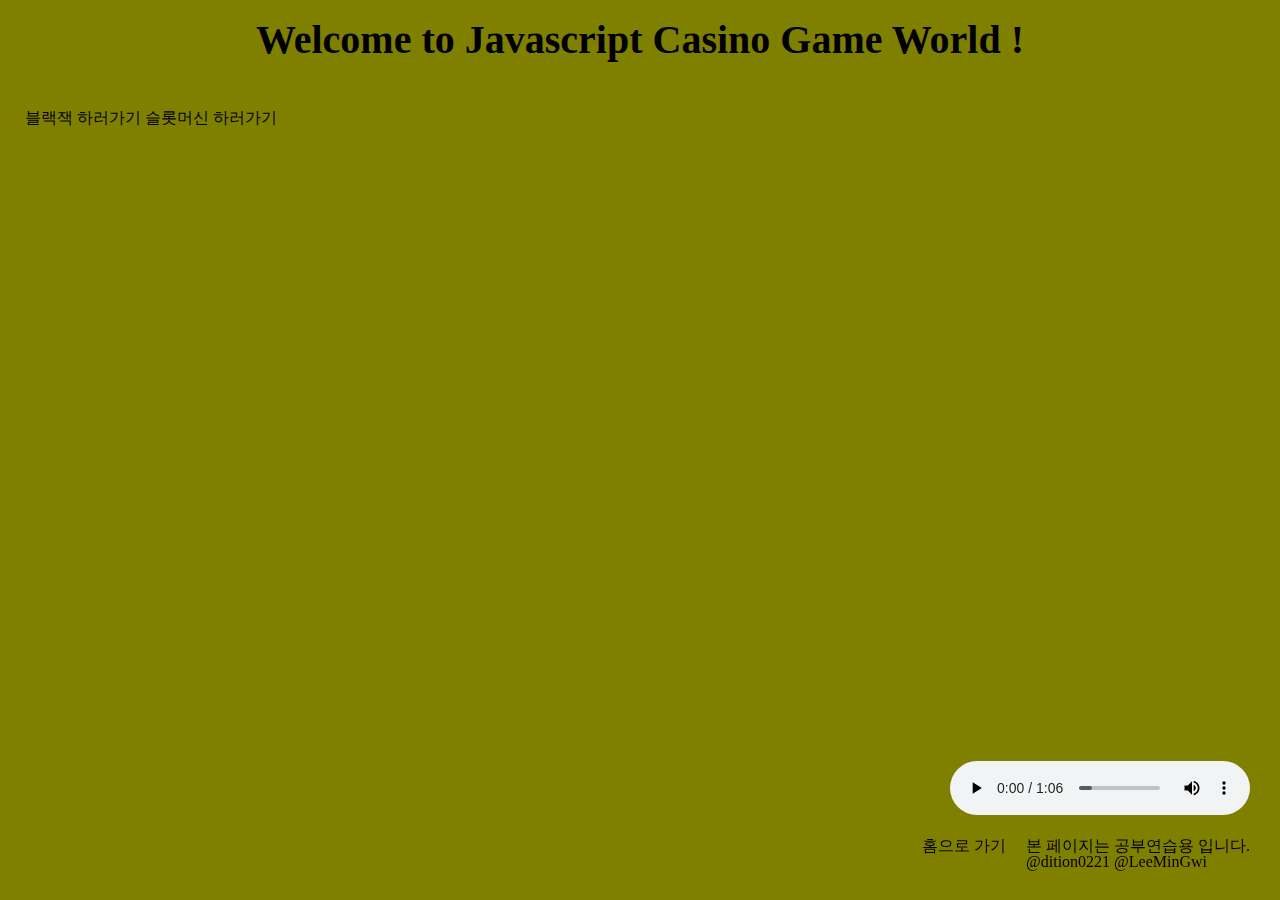
<file: index.html>
<!DOCTYPE html>
<html lang="ko">

<head>
    <!-- <link rel="stylesheet" href="https://cdn.jsdelivr.net/npm/@picocss/pico@1/css/pico.min.css"> -->
    <link rel="stylesheet" href="css/style.css">
    <meta charset="UTF-8">
    <meta http-equiv="X-UA-Compatible" content="IE=edge">
    <meta name="viewport" content="width=device-width, initial-scale=1.0">
    <link rel="icon" href="data:;base64,iVBORw0KGgo=">
    <title>Home | Javascript Casino</title>
</head>

<body>
    <header>
        <h1 class="title">Welcome to <span>Javascript</span> Casino Game World !</h1>
    </header>
    <main>
        <a href="black-jack.html">블랙잭 하러가기</a>
        <a href="slot-machine.html">슬롯머신 하러가기</a>
    </main>
    <footer>
        <div class="footer__row">
            <audio class="bgm" src="./audio/로스트아크_볼라르섬_BGM.mp3" preload="metadata" controls loop></audio>
        </div>
        <div class="footer__row">
            <div class="go-home">
                <a href="index.html">홈으로 가기</a>
            </div>
            <div class="our-introduce">
                <span>본 페이지는 공부연습용 입니다.</span>
                <p>@dition0221 @LeeMinGwi</p>
            </div>
        </div>
    </footer>
    <script src="js/bgm-volume.js"></script>
    <script>
        const showMeTheMoney = document.querySelector(".title");
        showMeTheMoney.addEventListener("dblclick", () => {
            const LOCAL_STORAGE_MONEY = "money";
            if (Number(localStorage.getItem(LOCAL_STORAGE_MONEY)) <= 0) {
                localStorage.setItem(LOCAL_STORAGE_MONEY, 10000000);
            }
        });
    </script>
</body>

</html>
</file>
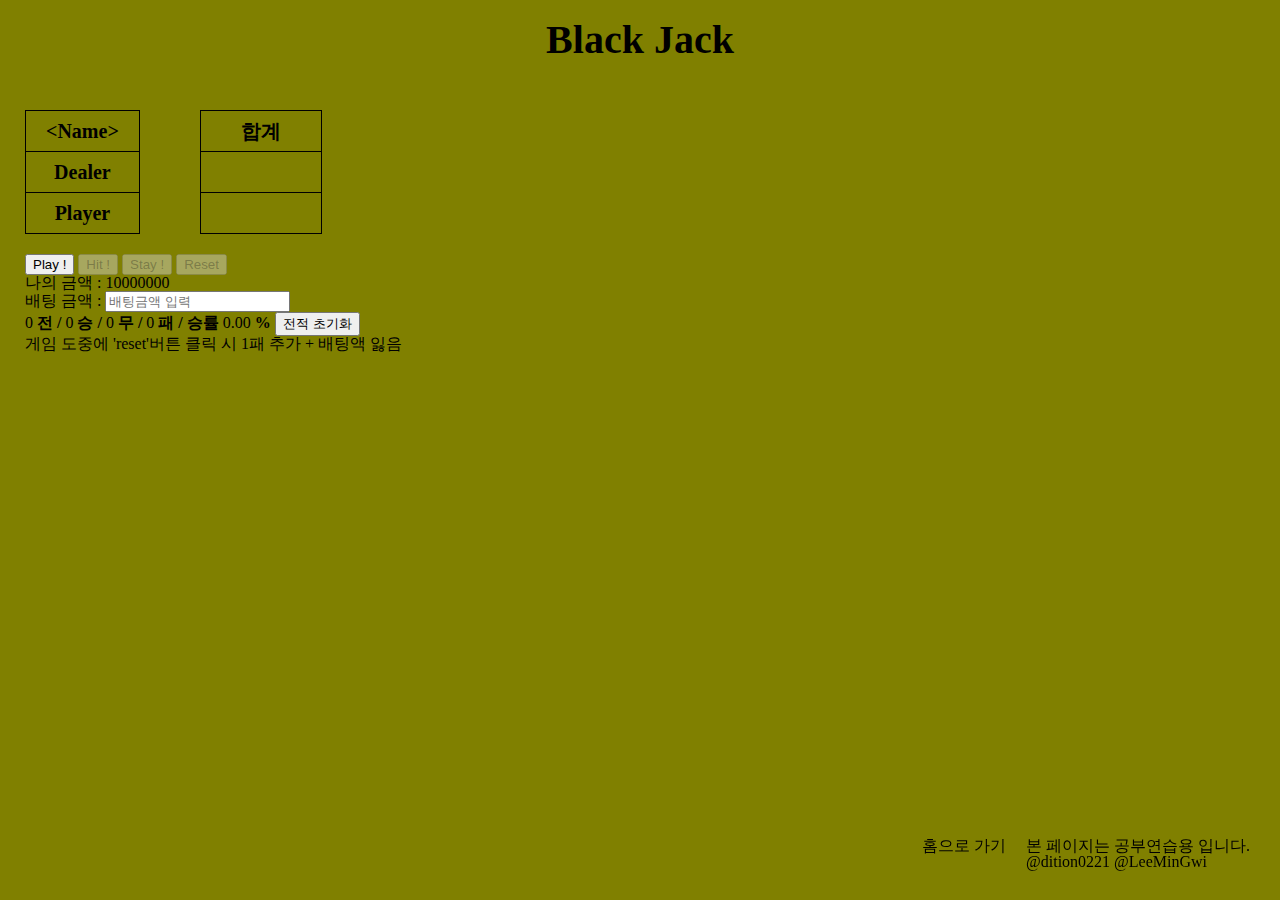
<file: black-jack.html>
<!DOCTYPE html>
<html lang="ko">

<head>
    <!-- <link rel="stylesheet" href="https://cdn.jsdelivr.net/npm/@picocss/pico@1/css/pico.min.css"> -->
    <link rel="stylesheet" href="css/style.css">
    <meta charset="UTF-8">
    <meta http-equiv="X-UA-Compatible" content="IE=edge">
    <meta name="viewport" content="width=device-width, initial-scale=1.0">
    <link rel="icon" href="data:;base64,iVBORw0KGgo=">
    <title>Black Jack | Javascript Casino</title>
</head>

<body>
    <header>
        <h1 class="title">Black Jack</h1>
    </header>
    <main>
        <form class="game" action="">
            <div class="black-jack">
                <table class="black-jack__table">
                    <thead>
                        <tr class="black-jack__count">
                            <th>&lt;Name&gt;</th>
                        </tr>
                    </thead>
                    <tbody>
                        <tr class="black-jack__dealer">
                            <th>Dealer</th>
                        </tr>
                        <tr class="black-jack__player">
                            <th>Player</th>
                        </tr>
                    </tbody>
                </table>
                <table class="black-jack__sum">
                    <thead>
                        <tr>
                            <th>합계</th>
                        </tr>
                    </thead>
                    <tbody class="black-jack__sum-result">
                        <tr>
                            <th></th>
                        </tr>
                        <tr>
                            <th></th>
                        </tr>
                    </tbody>
                </table>
                <table class="black-jack__description">
                    <thead>
                        <tr>
                            <th></th>
                        </tr>
                    </thead>
                    <tbody class="black-jack__description-result">
                        <tr>
                            <th></th>
                        </tr>
                        <tr>
                            <th></th>
                        </tr>
                    </tbody>
                </table>
            </div>
            <div class="black-jack-nav">
                <div class="black-jack-nav__buttons">
                    <button id="black-jack-nav__play-button">Play !</button>
                    <button id="black-jack-nav__hit-button" disabled>Hit !</button>
                    <button id="black-jack-nav__stay-button" disabled>Stay !</button>
                    <input id="black-jack-nav__reset-button" type="submit" value="Reset" disabled>
                </div>
                <div>
                    <p class="black-jack-nav__result-text"></p>
                </div>
            </div>
        </form>
        <div class="money">
            <div>
                <span>나의 금액 : </span>
                <span class="money__my-money"></span>
                <span class="money__variable-amount"></span>
            </div>
            <div class="moeny__betting">
                <label for="money__betting-money">배팅 금액 : </label>
                <input id="money__betting-money" type="number" placeholder="배팅금액 입력" />
            </div>
        </div>
        <div class="black-jack-score">
            <span class="black-jack-score__score"></span>
            <strong> 전 /</strong>
            <span class="black-jack-score__score"></span>
            <strong> 승 /</strong>
            <span class="black-jack-score__score"></span>
            <strong> 무 /</strong>
            <span class="black-jack-score__score"></span>
            <strong> 패 / 승률</strong>
            <span class="black-jack-score__score"></span>
            <strong> %</strong>
            <button class="black-jack-score__reset">전적 초기화</button>
        </div>
        <div>
            <span>게임 도중에 'reset'버튼 클릭 시 1패 추가 + 배팅액 잃음</span>
        </div>
    </main>
    <footer>
        <div class="footer__row"></div>
        <div class="footer__row">
            <div class="go-home">
                <a href="index.html">홈으로 가기</a>
            </div>
            <div class="our-introduce">
                <span>본 페이지는 공부연습용 입니다.</span>
                <p>@dition0221 @LeeMinGwi</p>
            </div>
        </div>
    </footer>
    <script src="js/black-jack.js"></script>
</body>

</html>
</file>
<file: css/style.css>
@import "reset.css";

/* screen */
@import "screen/index.css";

/* Components*/
@import "components/footer.css";
@import "components/header.css";

body {
  background-color: olive;
  padding: 0 25px;
}
</file>
